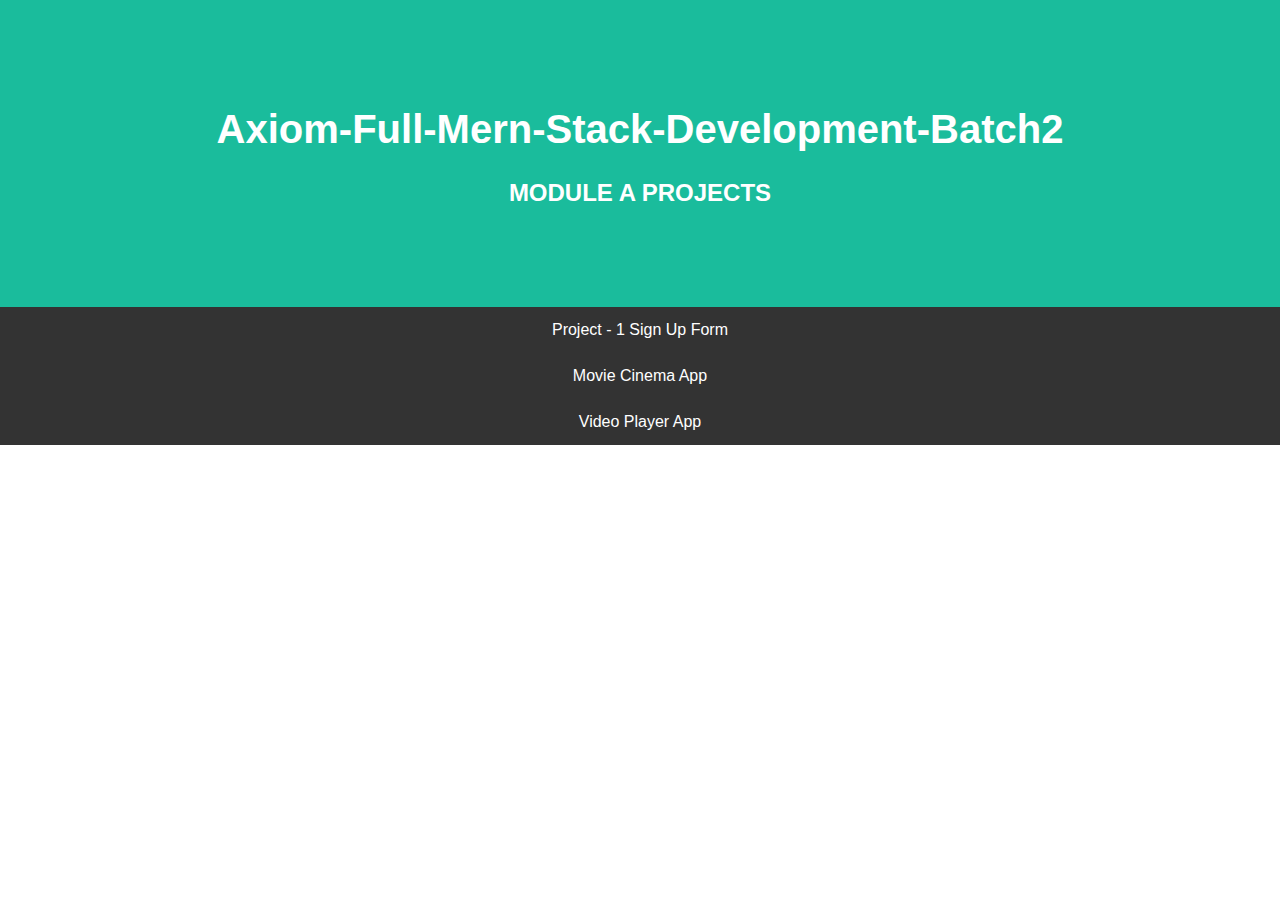
<file: index.html>
<!DOCTYPE html>
<html lang="en">
<head>
<title>Intro Page</title>
<meta charset="UTF-8">
<meta name="viewport" content="width=device-width, initial-scale=1">
<link rel="stylesheet" href="style.css">
<link rel = "icon" href = "download.jpg" type = "image/x-icon">
</head>
<body>

<div class="header">
  <h1>Axiom-Full-Mern-Stack-Development-Batch2</h1>
  <h2>MODULE A PROJECTS</h2>
</div>

<div class="navbar">
  <a href="project1/index.html">Project - 1 Sign Up Form</a>
  <a href="project2/index.html">Movie Cinema App</a>
  <a href="project3/index.html">Video Player App</a>
</div>



</body>
</html>
</file>
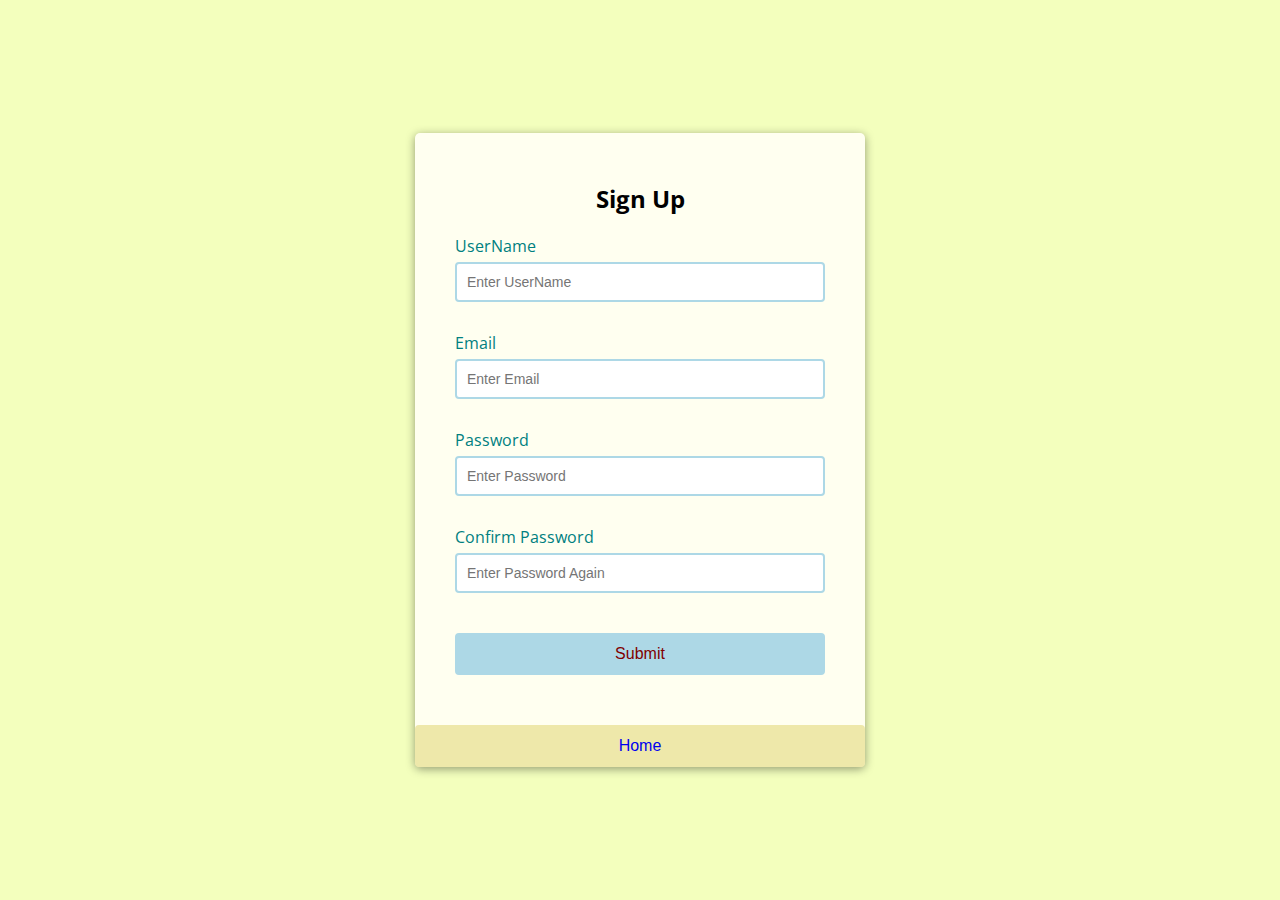
<file: project1/index.html>
<!DOCTYPE html>
<html lang="en">
<head>
    <meta charset="UTF-8">
    <meta http-equiv="X-UA-Compatible" content="IE=edge">
    <meta name="viewport" content="width=device-width, initial-scale=1.0">
    <title>Sign Up-Form</title>
    <link rel="stylesheet" href="style.css" />
    <link rel = "icon" href = "form.jpg" type = "image/x-icon">
</head>
<body>
    <div class="container">
        <form id="form" class="form">
            <h2>Sign Up</h2>
            <div class="form-control">
                <label for="username">UserName</label>
                <input type="text" id="username" placeholder="Enter UserName"/>
                <small>Error Message</small>
            </div>
            <div class="form-control">
                <label for="email">Email</label>
                <input type="text" id="email" placeholder="Enter Email"/>
                <small>Error Message</small>
            </div>
            <div class="form-control">
                <label for="password">Password</label>
                <input type="password" id="password" placeholder="Enter Password"/>
                <small>Error Message</small>
            </div>
            <div class="form-control">
                <label for="cPassword">Confirm Password</label>
                <input type="password" id="confirmpassword" placeholder="Enter Password Again"/>
                <small>Error Message</small>
            </div>
            <button class="submit">Submit</button>
        </form>
        <button class="home"><a href="../index.html">Home</a></button>
    </div>
    <script src="script1.js"></script>
</body>
</html>
</file>
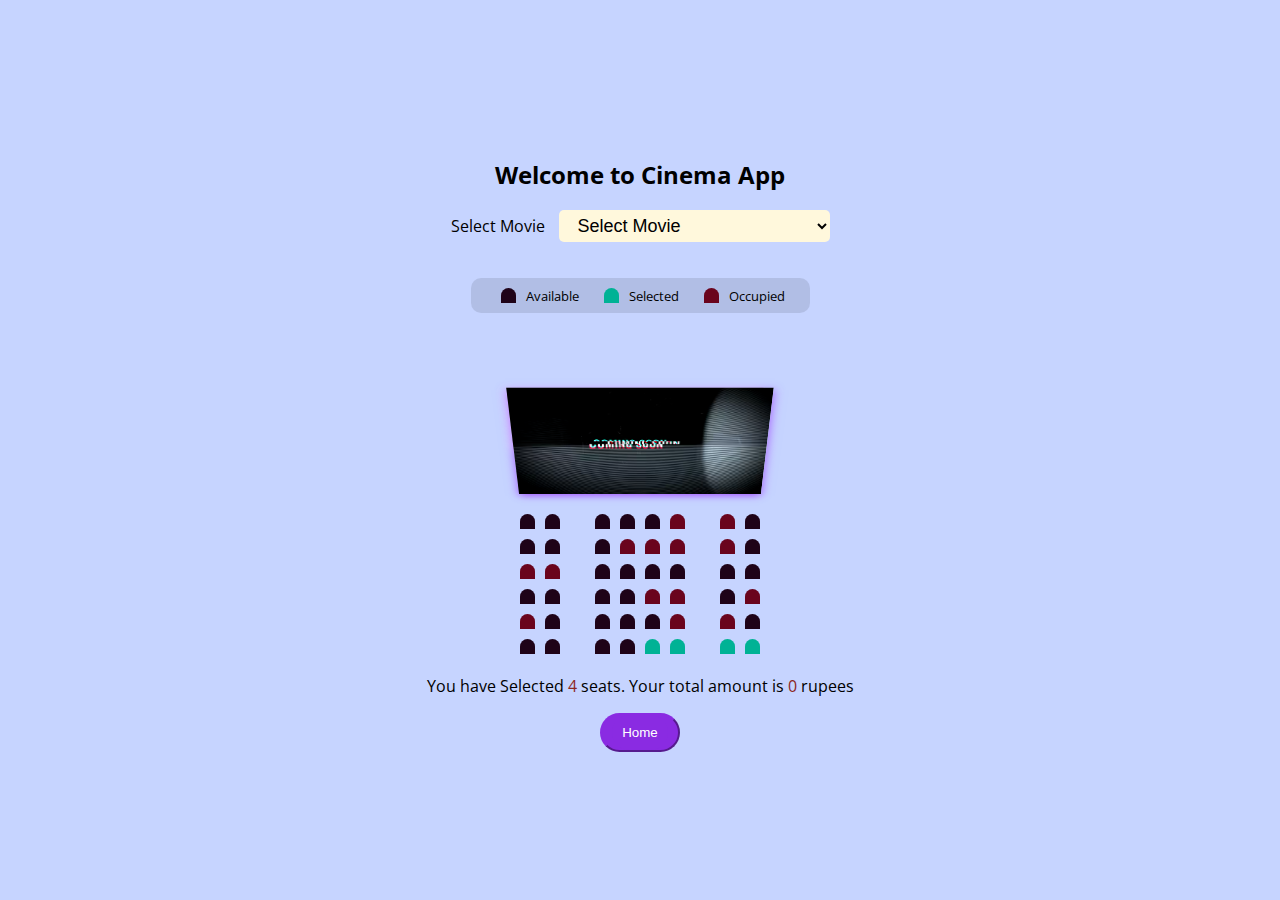
<file: Project2/index.html>
<!DOCTYPE html>
<html lang="en">
<head>
    <meta charset="UTF-8">
    <meta http-equiv="X-UA-Compatible" content="IE=edge">
    <meta name="viewport" content="width=device-width, initial-scale=1.0">
    <link rel="stylesheet" href="style.css" />
    <link rel = "icon" href = "download.png" type = "image/x-icon">
    <title>Cinema App</title>
</head>
<body>
        <div class="content-threater">
            <h2 class="header">Welcome to Cinema App</h2>
            <label for="">Select Movie</label>
            <select id="movie">
                <option value="0">Select Movie</option>
                <option value="50">Venom</option>
                <option value="20">Spiderman (No Way Home)</option>
                <option value="70">Doctor Strange 2</option>
                <option value="80">Thor 4</option>
                <option value="10">Eternals</option>
                <option value="5">Top Gun</option>
            </select>
        </div>
        <!--This is a lengend to show seat available,occupied and selected-->
        <!--Available Seats-->
        <ul class="legend">
            <li>
                <div class="seat"></div>
                <small>Available</small>
            </li>
            <!--Selected Seats-->
            <li>
                <div class="seat selected"></div>
                <small>Selected</small>
            </li>
            <!--Occupied Seats-->
            <li>
                <div class="seat occupied"></div>
                <small>Occupied</small>
            </li>
        </ul>
        <!--The Container to display screen and seating chart-->
        <div class="container">
            <div class="screen" controls autoplay>
                <video id="video" class="video" width="260">
                    <source id="source" src="movies/soon.mkv">
                  </video>
            </div>
            <!--This is row 1-->
            <div class="row">
                <div class="seat"></div>
                <div class="seat"></div>
                <div class="seat"></div>
                <div class="seat"></div>
                <div class="seat"></div>
                <div class="seat occupied"></div>
                <div class="seat occupied"></div>
                <div class="seat"></div>
            </div>
                 <!--This is row 2-->
                 <div class="row">
                    <div class="seat"></div>
                    <div class="seat"></div>
                    <div class="seat"></div>
                    <div class="seat occupied"></div>
                    <div class="seat occupied"></div>
                    <div class="seat occupied"></div>
                    <div class="seat occupied"></div>
                    <div class="seat"></div>
                </div>
                     <!--This is row 3-->
            <div class="row">
                <div class="seat occupied"></div>
                <div class="seat occupied"></div>
                <div class="seat"></div>
                <div class="seat"></div>
                <div class="seat"></div>
                <div class="seat"></div>
                <div class="seat"></div>
                <div class="seat"></div>
            </div>
                 <!--This is row 4-->
                 <div class="row">
                    <div class="seat"></div>
                    <div class="seat"></div>
                    <div class="seat"></div>
                    <div class="seat"></div>
                    <div class="seat occupied"></div>
                    <div class="seat occupied"></div>
                    <div class="seat"></div>
                    <div class="seat occupied"></div>
                </div>
                     <!--This is row 5-->
            <div class="row">
                <div class="seat occupied"></div>
                <div class="seat"></div>
                <div class="seat"></div>
                <div class="seat"></div>
                <div class="seat"></div>
                <div class="seat occupied"></div>
                <div class="seat occupied"></div>
                <div class="seat"></div>
            </div>
                 <!--This is row 6-->
                 <div class="row">
                    <div class="seat"></div>
                    <div class="seat"></div>
                    <div class="seat"></div>
                    <div class="seat"></div>
                    <div class="seat selected"></div>
                    <div class="seat selected"></div>
                    <div class="seat selected"></div>
                    <div class="seat selected"></div>
                </div>
        </div>

        <!--showing total seats and price-->
        <p class="totals">You have Selected <span id="count">0 </span> seats. Your total amount is <span id="total">0</span> rupees</p>

        <button class="home"><a class="home" href="../index.html">Home</a></button>
    </body>
<script src="script.js"></script>
</html>
</file>
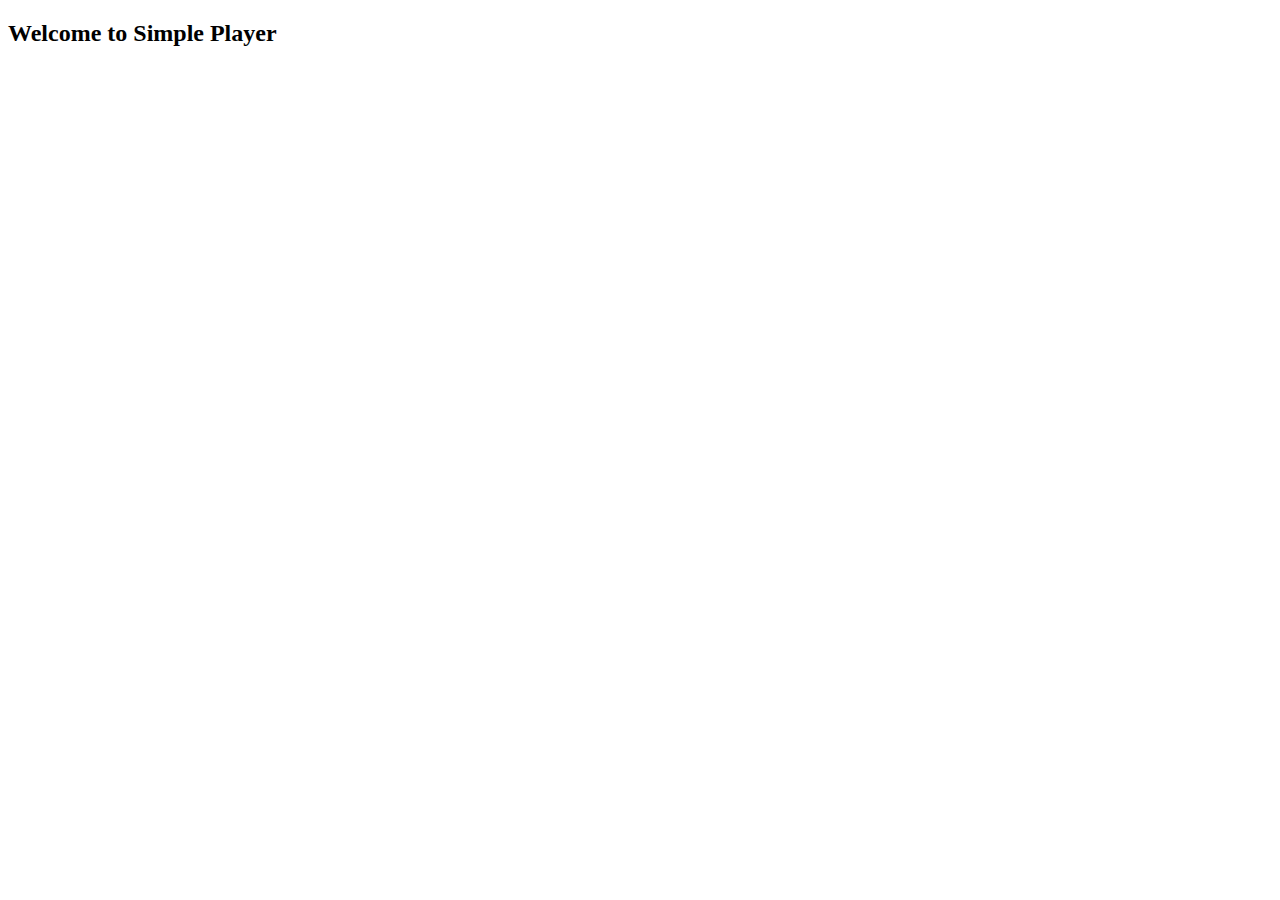
<file: project3/index.html>
<!DOCTYPE html>
<html lang="en">
<head>
    <meta charset="UTF-8">
    <meta http-equiv="X-UA-Compatible" content="IE=edge">
    <meta name="viewport" content="width=device-width, initial-scale=1.0">
    <title>Video Player App</title>
</head>
<body>
        <h2>Welcome to Simple Player</h2>
</body>
</html>
</file>
<file: style.css>
* {
    box-sizing: border-box;
  }
  
  /* Style the body */
  body {
    font-family: Arial, Helvetica, sans-serif;
    margin: 0;
  }
  
  /* Header/logo Title */
  .header {
    padding: 80px;
    text-align: center;
    background: #1abc9c;
    color: white;
  }
  
  /* Increase the font size of the heading */
  .header h1 {
    font-size: 40px;
  }
  
  /* Style the top navigation bar */
  .navbar {
   overflow: hidden;
    background-color: #333;
  }
  
  /* Style the navigation bar links */
  .navbar a {
    float: center;
    display: block;
    color: white;
    text-align: center;
    padding: 14px 20px;
    text-decoration: none;
  }
  
  /* Right-aligned link */
  .navbar a.right {
    float: right;
  }
  
  /* Change color on hover */
  .navbar a:hover {
    background-color: #ddd;
    color: black;
  }
  
  /* Column container */
  .row {  
    display: -ms-flexbox; /* IE10 */
    display: flex;
    -ms-flex-wrap: wrap; /* IE10 */
    flex-wrap: wrap;
  }
  
  /* Create two unequal columns that sits next to each other */
  /* Sidebar/left column */
  .side {
    -ms-flex: 30%; /* IE10 */
    flex: 30%;
    background-color: #f1f1f1;
    padding: 20px;
  }
  
  /* Main column */
  .main {   
    -ms-flex: 70%; /* IE10 */
    flex: 70%;
    background-color: white;
    padding: 20px;
  }
  
  /* Fake image, just for this example */
  .fakeimg {
    background-color: #aaa;
    width: 100%;
    padding: 20px;
  }
  
  /* Footer */
  .footer {
    padding: 20px;
    text-align: center;
    background: #ddd;
  }
  
  /* Responsive layout - when the screen is less than 700px wide, make the two columns stack on top of each other instead of next to each other */
  @media screen and (max-width: 700px) {
    .row {   
      flex-direction: column;
    }
  }
  
  /* Responsive layout - when the screen is less than 400px wide, make the navigation links stack on top of each other instead of next to each other */
  @media screen and (max-width: 400px) {
    .navbar a {
      float: none;
      width: 100%;
    }
  }
</file>
<file: project1/style.css>
@import url('https://fonts.googleapis.com/css2?family=Open+Sans&display=swap');

:root{
    --success-color:lightgreen;
    --error-color:orangered;
}

*{
    box-sizing: border-box;
}

body{
    background-color:#F3FFBD;
    font-family: 'Open Sans',sans-serif;
    display: flex;
    align-items: center;
    justify-content: center;
    min-height: 100vh;
    margin: 0;
}

.container{
    background-color: ivory;
    border-radius: 5px;
    box-shadow: 0 2px 10px rgba(0, 0, 0, 0.4);
    width: 450px;
}

h2{
    text-align: center;
    margin-bottom: 20px;
}

.form{
    padding: 30px 40px;
}

.form-control{
    margin-bottom: 10px;
    padding-bottom: 20px;
    position: relative;
}

.form-control label{
    color: teal;
    display: block;
    margin-bottom: 5px;
}

.form-control input{
    border: 2px solid lightblue;
    border-radius:4px;
    display: block;
    width: 100%;
    padding:10px;
    font-size: 14px;
}

.form-control input:focus{
    outline: 0;
    border-color: lightcoral;
}

.form-control.success input{
    border-color: var(--success-color);
}
.form-control.error input{
    border-color: var(--error-color);
}

.form-control small{
    color:var(--error-color);
    position: absolute;
    bottom: 0;
    left: 0;
    visibility: hidden;
}

.form-control.error small{
    visibility: visible;
}


.submit{
    cursor: pointer;
    background-color:lightblue;
    border: 2px solid lightblue;
    border-radius: 4px;
    color:maroon;
    display: block;
    font-size: 16px;
    padding:10px;
    margin-top: 20px;
    width: 100%;
}

a{
    text-decoration: none;
}

.home{
    cursor: pointer;
    background-color: palegoldenrod;
    border: 2px solid palegoldenrod;
    border-radius: 4px;
    color:saddlebrown;
    display: block;
    font-size: 16px;
    padding:10px;
    margin-top: 20px;
    width: 100%;
}
</file>
<file: Project2/style.css>
@import url('https://fonts.googleapis.com/css2?family=Open+Sans:wght@300;400&display=swap');

*{
    box-sizing: border-box;
}

body{
    background-color: #C6D4FF;
    color:black;
    display: flex;
    flex-direction: column;
    align-items: center;
    justify-content: center;
    height: 100vh;
    font-family: 'Open Sans', sans-serif;
    margin: 0;
}

.content-threater{
    margin:20px 0;
}

.content-threater select{
    background-color:cornsilk;
    border:0;
    border-radius: 5px;
    font-size: 18px;
    margin-left: 10px;
    padding: 5px 15px 5px 15px;
}

.seat{
    background-color: #1F0318;
    height: 15px;
    width: 15px;
    margin: 5px;
    border-top-left-radius: 15px;
    border-top-right-radius: 15px;
}

.seat.selected{
    background-color: #00B295;
}

.seat.occupied{
    background-color: #6A041D;
}

.seat:nth-of-type(2){
    margin-right: 30px;
}

.seat:nth-last-of-type(2){
    margin-left: 30px;
}

.seat:not(.occupied):hover{
    cursor:pointer;
    transform: scale(1.25);
}

.legend .seat:hover{
    cursor: default;
    transform: scale(1);
}

.legend{
    background-color: rgb(0,0,0,0.1);
    padding: 5px 15px;
    border-radius: 10px;
    list-style-type: none;
    display: flex;
    justify-content: space-between;
}

.legend li{
    justify-content: space-between;
    margin: 0px 10px;
    align-items: center;
    display: flex;
}

.legend li small{
    margin-left: 5px;
}

.screen{
    background-color: #A09ABC;
    height: 80px;
    width: 100%;
    margin: 50px -5px;
    transform: rotateX(-45deg);
    box-shadow: 0 3px 10px rgb(255,255,255,9.8);

}

.video{
    box-shadow: 0 3px 10px rgb(155,55,255,.8);
}

.container{
    perspective: 1000px;

}
.row{
    display: flex;
}

p.totals span{
    color:#8C271E;

}
.home{
    background-color:blueviolet;
    color: white;
    text-decoration: none;
    border-radius: 23px;
    border-color: blueviolet;
    padding: 10px;
    margin-bottom: 30px;

}

.header{
    text-align: center;
}
</file>
